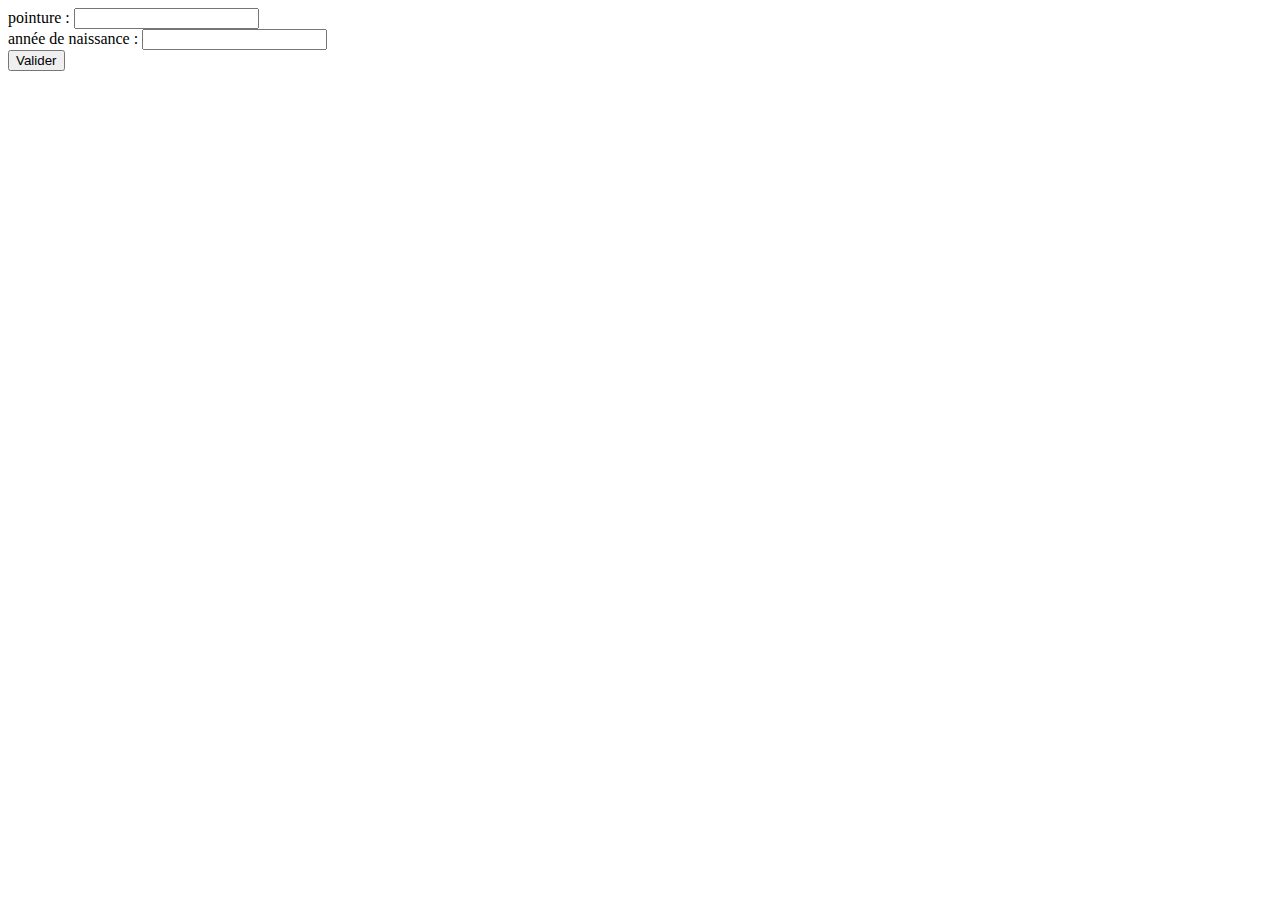
<file: partie1/exercice7/index.html>
<!DOCTYPE html>
<html lang="fr">
<head>
  <meta charset="utf-8">
  <title>exercice7</title>
</head>
<body>
  <form>
    <label for="firstNumber">pointure : </label><input type="number" id="firstNumber" name="firstNumber"/><br/>
    <label for="secondNumber">année de naissance : </label><input type="number" id="secondNumber" name="secondNumber"/><br/>
    <button  id="submit" name ="submit" onclick="multi()">Valider</button>
  </form>
  <script>
  function multi (){
    var firstNumber= document.getElementById('firstNumber').value;
    var secondNumber= document.getElementById('secondNumber').value;
    var result= 2*firstNumber;
    result+=5;
    result*=50;
    result= result-secondNumber;
    result+=1766;
    alert('result : '+result);
    if(isNaN(result)==true){
      alert('Erreur, ceci n est pas un nombre');
    } else {
      alert(' Voici le résultat '+ result);
    }
  }
</script>
</body>
</html>
</file>
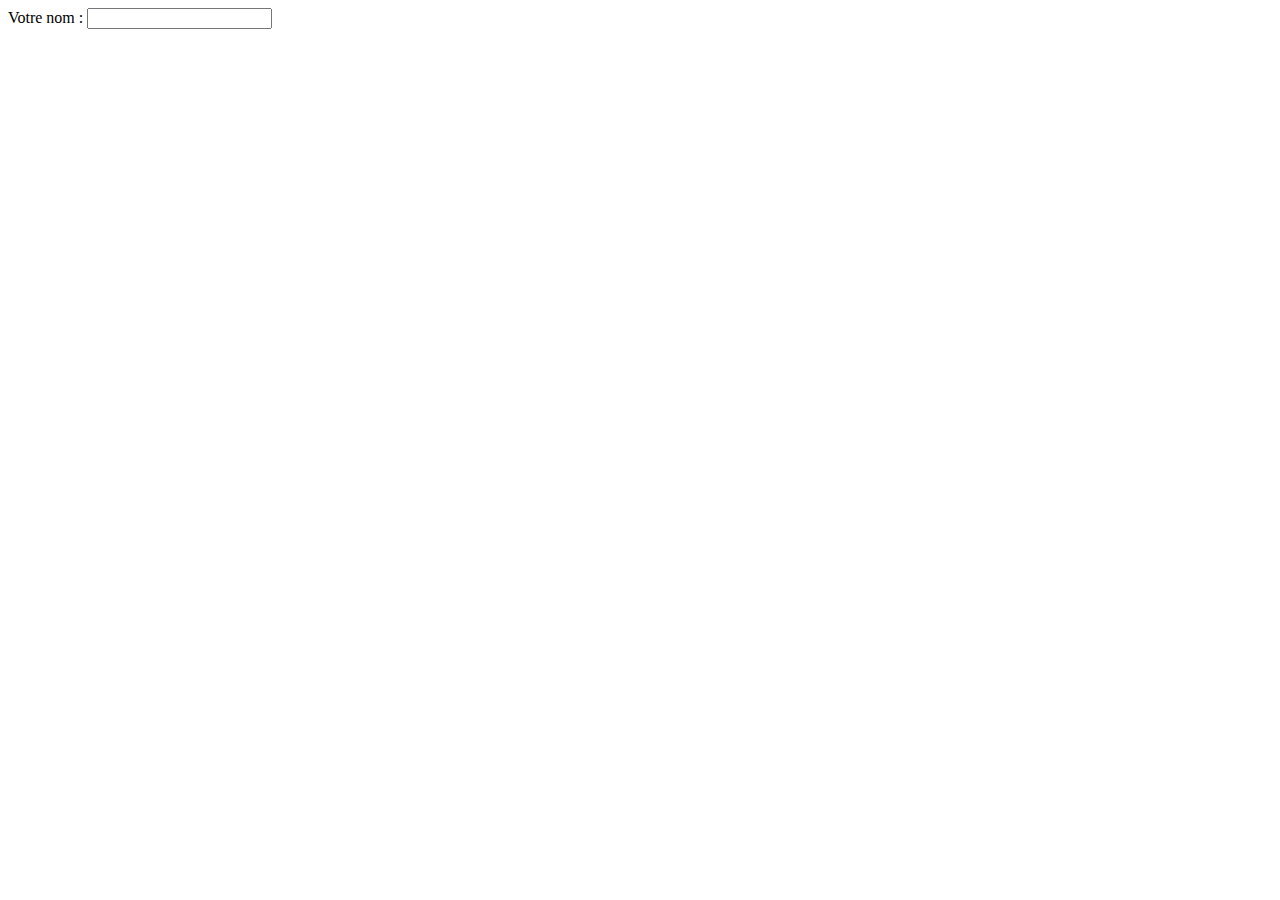
<file: partie2/exercice2/index.html>
<!DOCTYPE html>
<html>
<head>
  <meta charset="utf-8" />
  <title>Exercice 2</title>
</head>
<body>
  <form>
    <label for="lastname">Votre nom  : </label><input type="text" name="lastname" onblur="thanks()" id="lastname"/>
  </form>
  <script type="text/javascript" src="assets/js/exo2.js"></script>
</body>
</html>
</file>
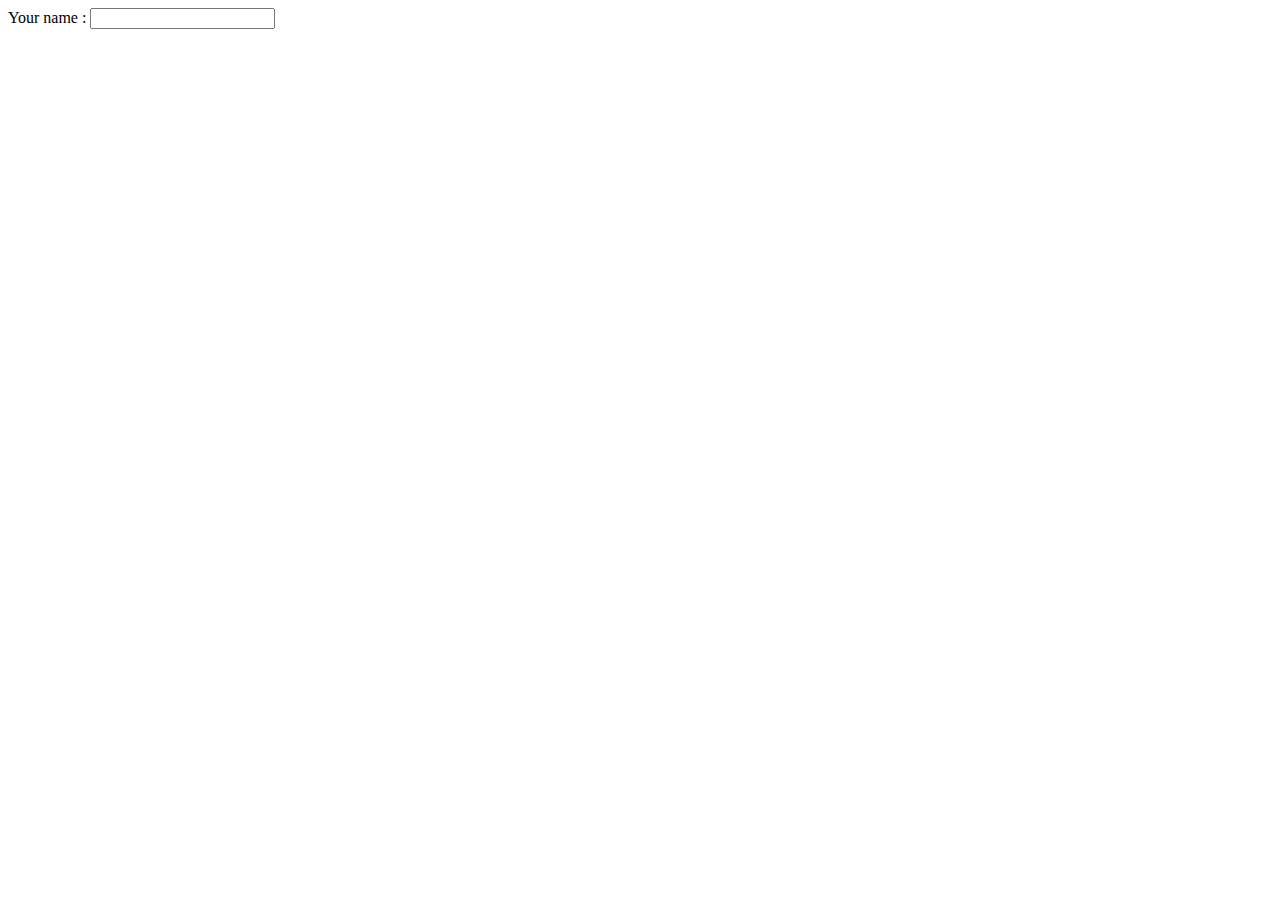
<file: partie2/exercice3/index.html>
<!DOCTYPE html>
<html>
<head>
  <meta charset="utf-8">
  <title>Exercice 3</title>
</head>
<body>
  <form>
    <label for="lastname">Your name  : </label><input type="text" name="lastName" onkeyup="field()" id="lastName" />
  </form>
  <script type="text/javascript" src="assets/js/exo3.js"></script>
</body>
</html>
</file>
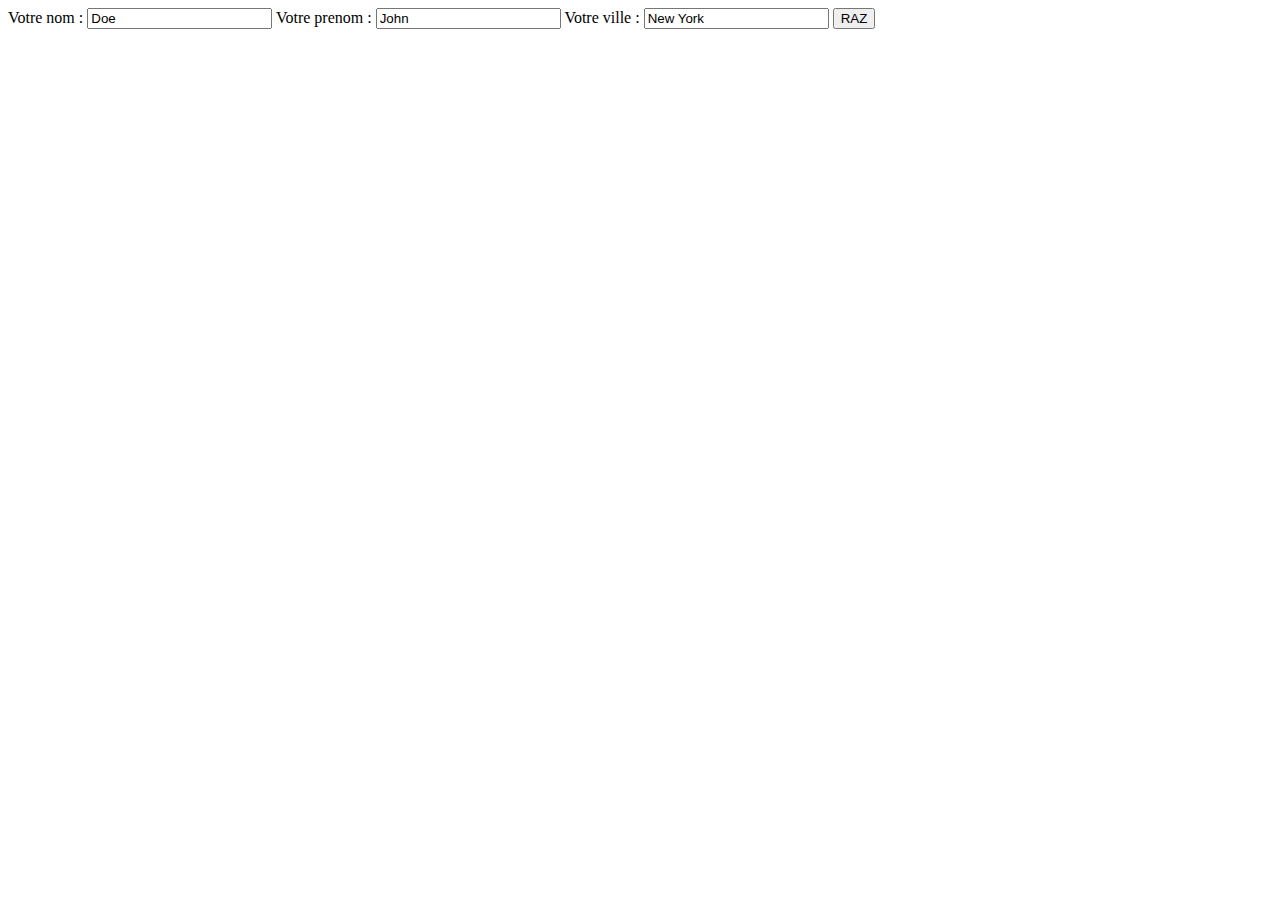
<file: partie2/exercice4/index.html>
<!DOCTYPE html>
<html>
<head>
  <meta charset="utf-8" />
  <title>Exercice 4</title>
</head>
<body>
  <form>
    <label for="lastname">Votre nom  : </label><input type="text" name="lastname" value="Doe" id="lastname" />
    <label for="firstname">Votre prenom  : </label><input type="text" name="firstname" value="John" id="firstname" />
    <label for="city">Votre ville  : </label><input type="text" name="city" value="New York" id="city" />
    <button type="button" name="button" onclick="fieldReset()" value="reset">RAZ</button>
  </form>
  <script type="text/javascript" src="assets/js/exo4.js"></script>
</body>
</html>
</file>
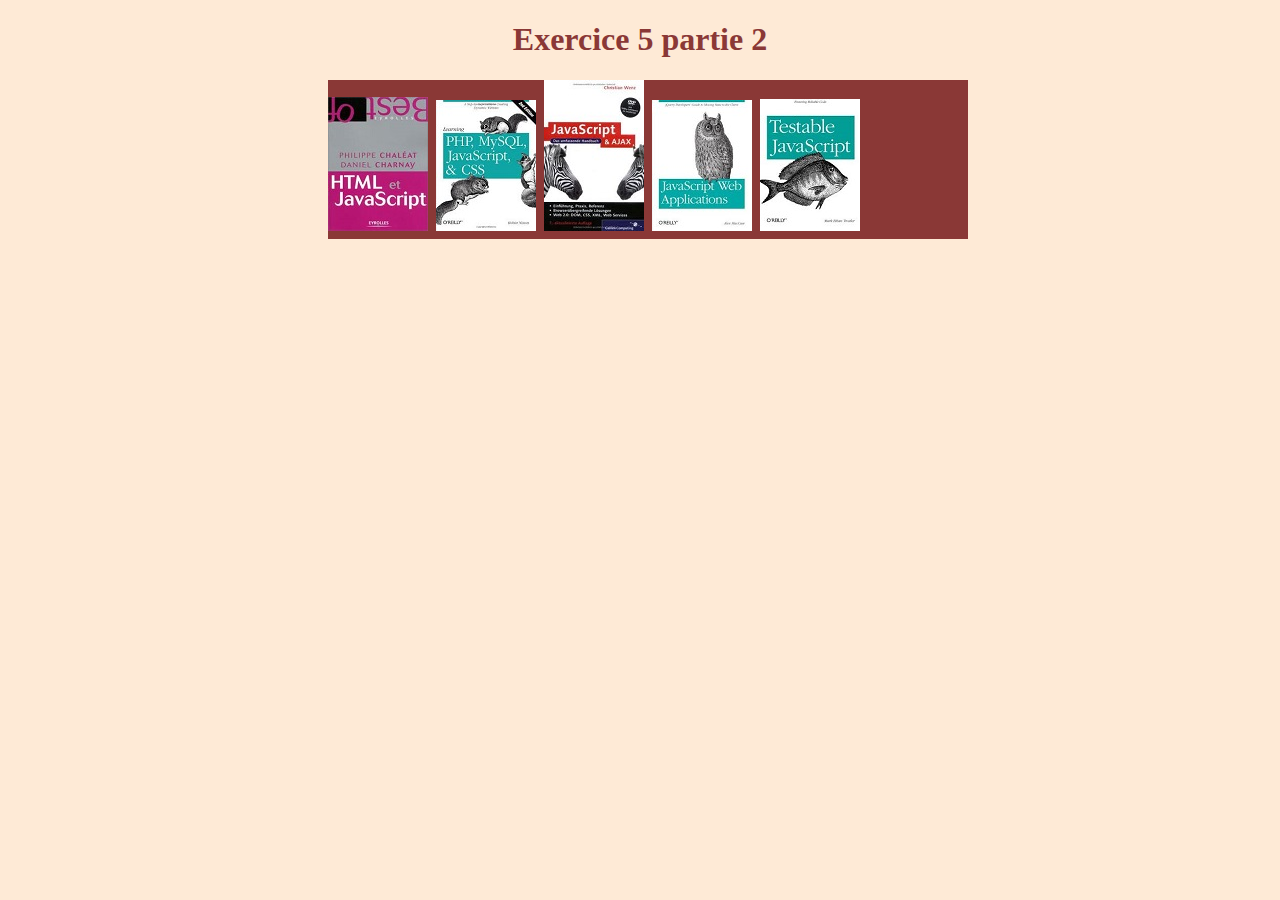
<file: partie2/exercice5/index.html>
<!DOCTYPE html>
<html>
  <head>
    <meta charset="utf-8">
    <title>Exercice 5</title>
    <link rel="stylesheet" href="assets/css/exo5.css">
  </head>
  <body>
    <div class="container-fluid">
      <h1 class="bigTitle"> Exercice 5 partie 2<h1>
      <div  class="colorMe">
      <img src="assets/img/image1.jpg" onmouseover="theFunct(id)" id="image1" />
      <img src="assets/img/image2.jpg" onmouseover="theFunct(id)" id="image2" />
      <img src="assets/img/image3.jpg" onmouseover="theFunct(id)" id="image3" />
      <img src="assets/img/image4.jpg" onmouseover="theFunct(id)" id="image4" />
      <img src="assets/img/image5.jpg" onmouseover="theFunct(id)" id="image5" />
    </div>
    </div>
    <script type="text/javascript" src="assets/js/exo5.js"></script>
  </body>
</html>
</file>
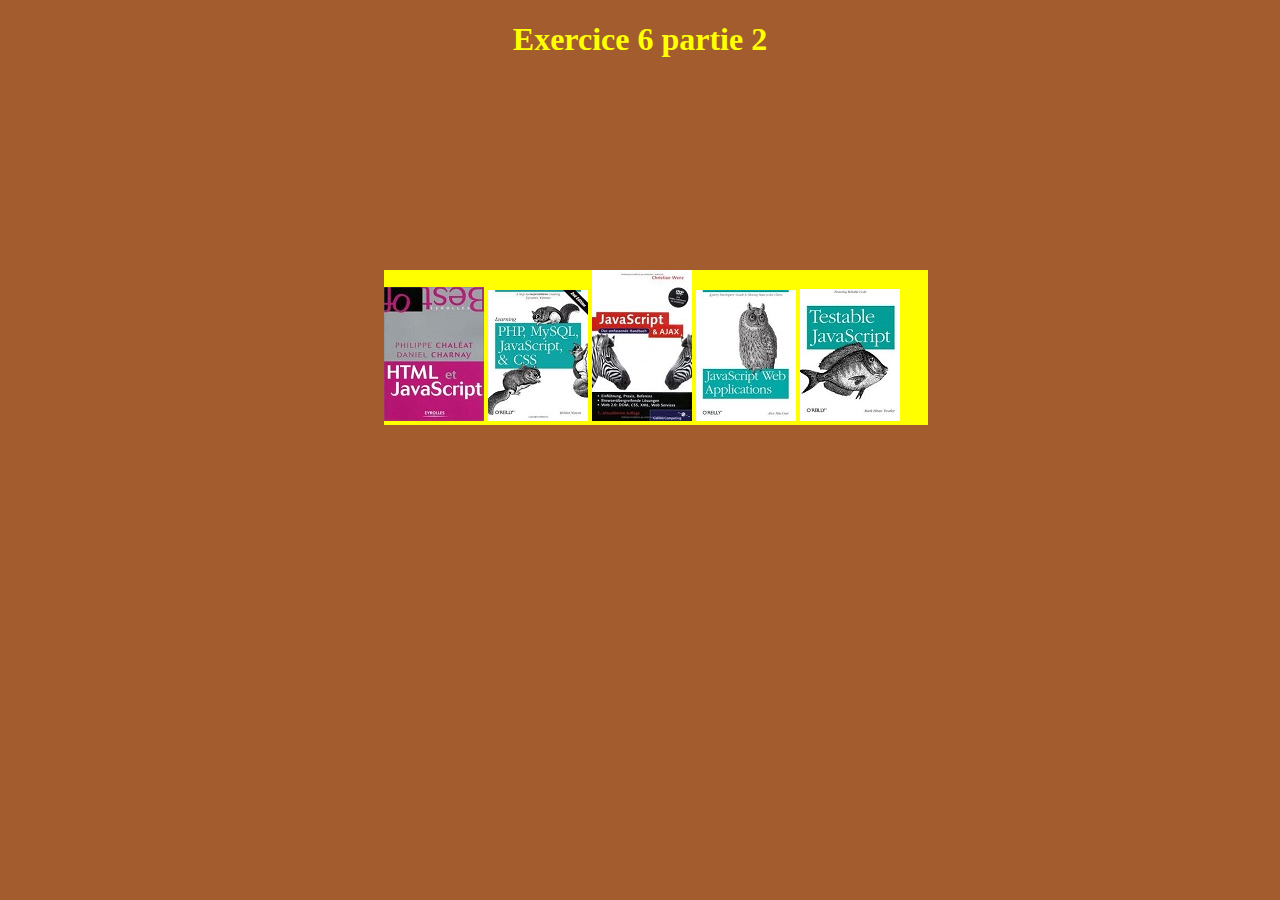
<file: partie2/exercice6/index.html>
<!DOCTYPE html>
<html>
  <head>
    <meta charset="utf-8">
    <title>Exercice 6</title>
    <link rel="stylesheet" href="assets/css/exo6.css">
  </head>
  <body>
    <div class="container">
      <h1 class="title"> Exercice 6 partie 2 </h1>
      <div class="colorMe">
      <img src="assets/img/image1.jpg" onmouseover="theFunct1(id)" onmouseout="theFunct2(id)" id="image1" />
      <img src="assets/img/image2.jpg" onmouseover="theFunct1(id)" onmouseout="theFunct2(id)" id="image2" />
      <img src="assets/img/image3.jpg" onmouseover="theFunct1(id)" onmouseout="theFunct2(id)" id="image3" />
      <img src="assets/img/image4.jpg" onmouseover="theFunct1(id)" onmouseout="theFunct2(id)" id="image4" />
      <img src="assets/img/image5.jpg" onmouseover="theFunct1(id)" onmouseout="theFunct2(id)" id="image5" />
    </div>
    </div>
    <script type="text/javascript" src="assets/js/exo6.js"></script>
  </body>
</html>
</file>
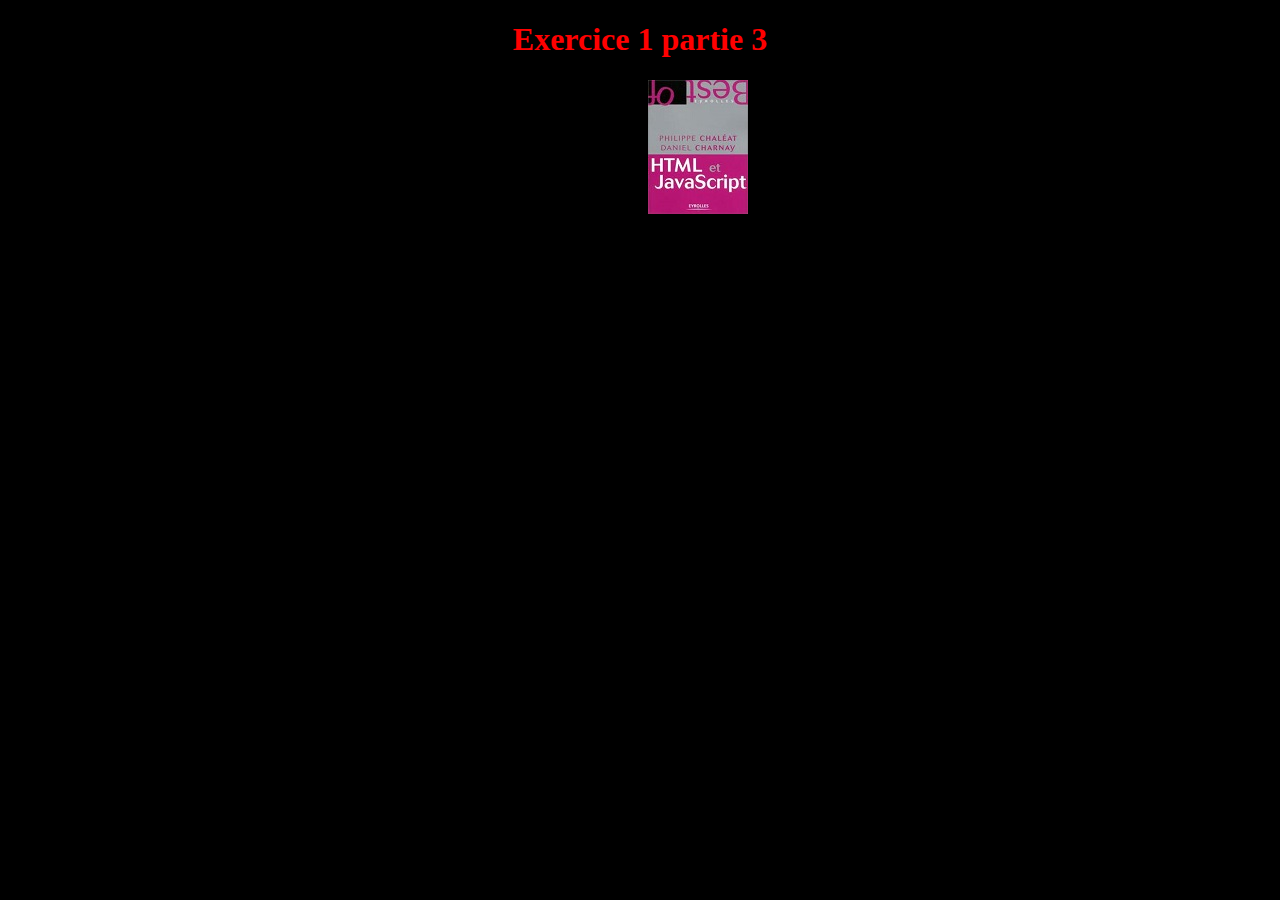
<file: partie3/exercice1/index.html>
<!DOCTYPE html>
<html lang=fr>
<head>
  <meta charset="utf-8">
  <title>Exercice 1 partie 3</title>
  <link rel="stylesheet" href="assets/css/exo1.css">
</head>
<body>
  <h1 class="myTitle">Exercice 1 partie 3</h1>
  <div class="centerBlock">
    <img id="image1" onmouseover="bordure()" onmouseout="nonBordure()" src="assets/img/image1.jpg"/>
  </div>
  <script type="text/javascript" src="assets/js/exo1.js"></script>
</body>
</html>
</file>
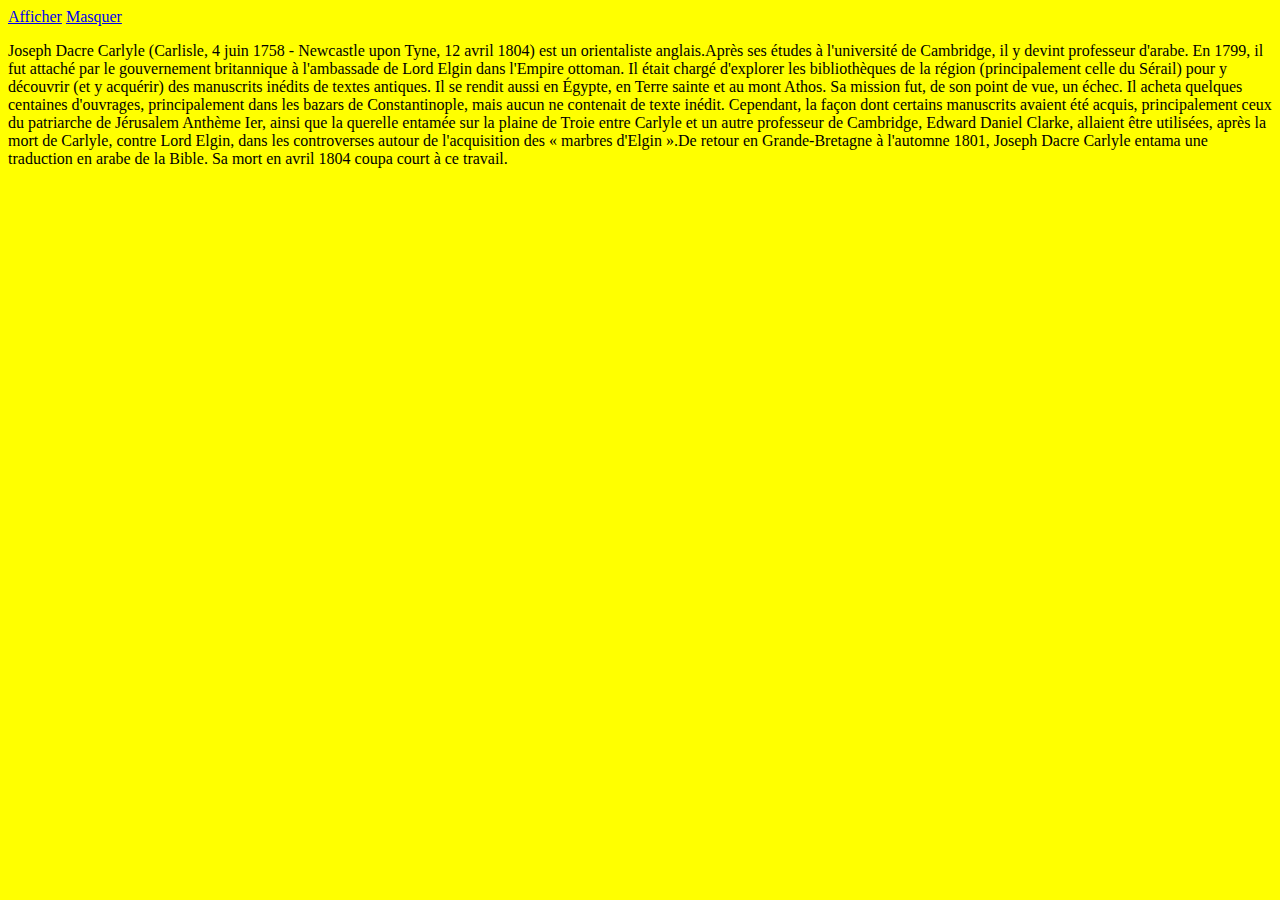
<file: partie3/exercice2/index.html>
<!DOCTYPE html>
<html lang="fr">
<head>
  <meta charset="utf-8">
  <title>Exercice 2 partie 3</title>
  <link rel="stylesheet" href="assets/css/exo2.css">
</head>
<body>
<a href="#" onclick="visible()">Afficher</a>
<a href="#" onclick="hide()">Masquer</a>
  <div id="text">
    <p>
      Joseph Dacre Carlyle (Carlisle, 4 juin 1758 - Newcastle upon Tyne, 12 avril 1804) est un orientaliste anglais.Après ses études à l'université de Cambridge, il y devint professeur d'arabe. En 1799, il fut attaché par le gouvernement britannique à l'ambassade de Lord Elgin dans l'Empire ottoman. Il était chargé d'explorer les bibliothèques de la région (principalement celle du Sérail) pour y découvrir (et y acquérir) des manuscrits inédits de textes antiques. Il se rendit aussi en Égypte, en Terre sainte et au mont Athos. Sa mission fut, de son point de vue, un échec. Il acheta quelques centaines d'ouvrages, principalement dans les bazars de Constantinople, mais aucun ne contenait de texte inédit. Cependant, la façon dont certains manuscrits avaient été acquis, principalement ceux du patriarche de Jérusalem Anthème Ier, ainsi que la querelle entamée sur la plaine de Troie entre Carlyle et un autre professeur de Cambridge, Edward Daniel Clarke, allaient être utilisées, après la mort de Carlyle, contre Lord Elgin, dans les controverses autour de l'acquisition des « marbres d'Elgin ».De retour en Grande-Bretagne à l'automne 1801, Joseph Dacre Carlyle entama une traduction en arabe de la Bible. Sa mort en avril 1804 coupa court à ce travail.
    </p>
  </div>
</body>
<script type="text/javascript" src="assets/js/exo2.js"></script>
</html>
</file>
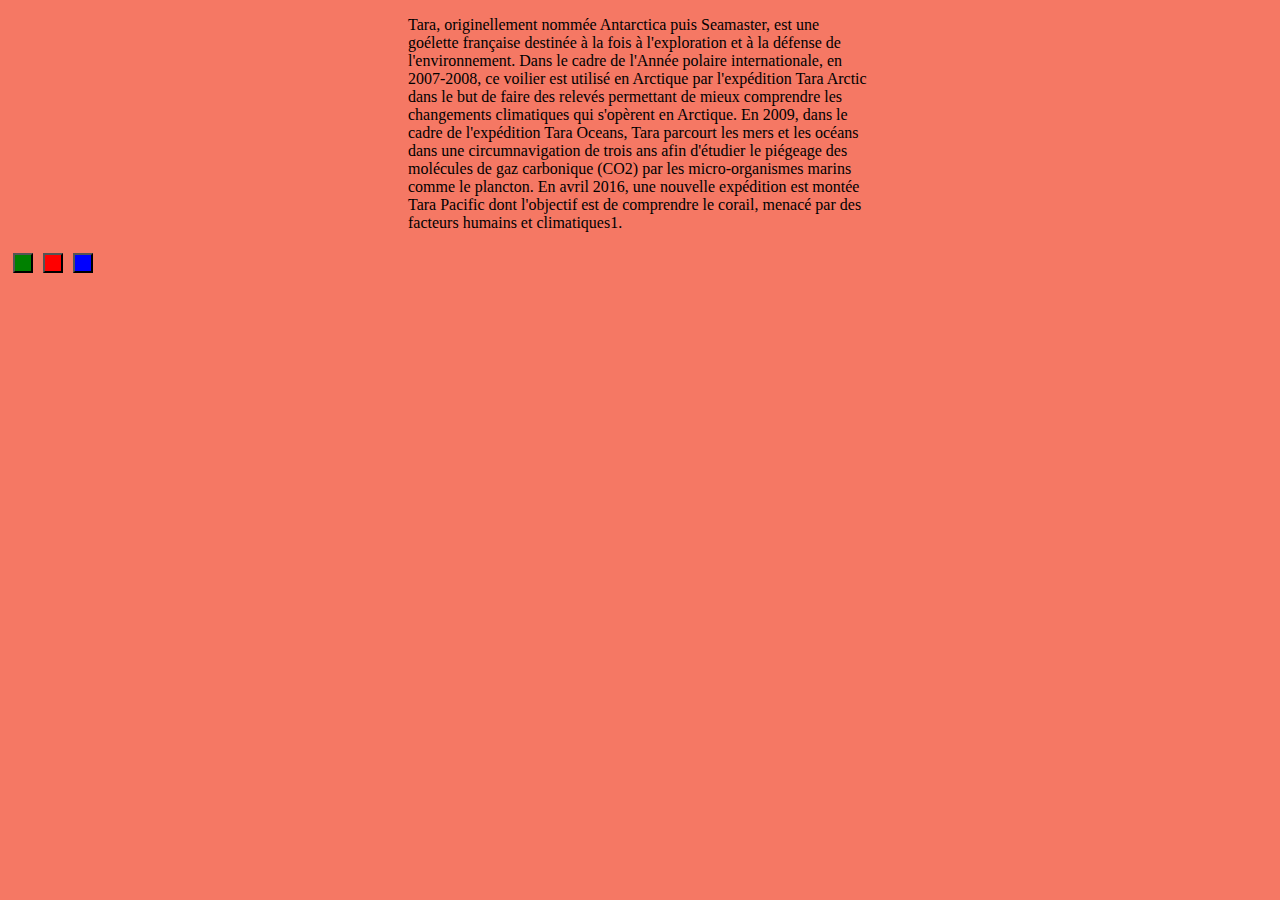
<file: partie3/exercice3/index.html>
<!DOCTYPE html>
<html lang="fr">
<head>
  <meta charset="utf-8">
  <title>Exercice 3</title>
  <link rel="stylesheet" href="assets/css/exo3.css"/>
</head>
<body>
  <div id="text">
    <p>
      Tara, originellement nommée Antarctica puis Seamaster, est une goélette française destinée à la fois à l'exploration et à la défense de l'environnement. Dans le cadre de l'Année polaire internationale, en 2007-2008, ce voilier est utilisé en Arctique par l'expédition Tara Arctic dans le but de faire des relevés permettant de mieux comprendre les changements climatiques qui s'opèrent en Arctique. En 2009, dans le cadre de l'expédition Tara Oceans, Tara parcourt les mers et les océans dans une circumnavigation de trois ans afin d'étudier le piégeage des molécules de gaz carbonique (CO2) par les micro-organismes marins comme le plancton. En avril 2016, une nouvelle expédition est montée Tara Pacific dont l'objectif est de comprendre le corail, menacé par des facteurs humains et climatiques1.
    </p>
  </div>
  <div>
  <button type="button" onclick="changeColor('green')" class="color green" ></button>
  <button type="button" onclick="changeColor('red')" class="color red" ></button>
  <button type="button" onclick="changeColor('blue')" class="color blue" ></button>
</div>
<script type="text/javascript" src="assets/js/exo3.js"></script>
</body>
</html>
</file>
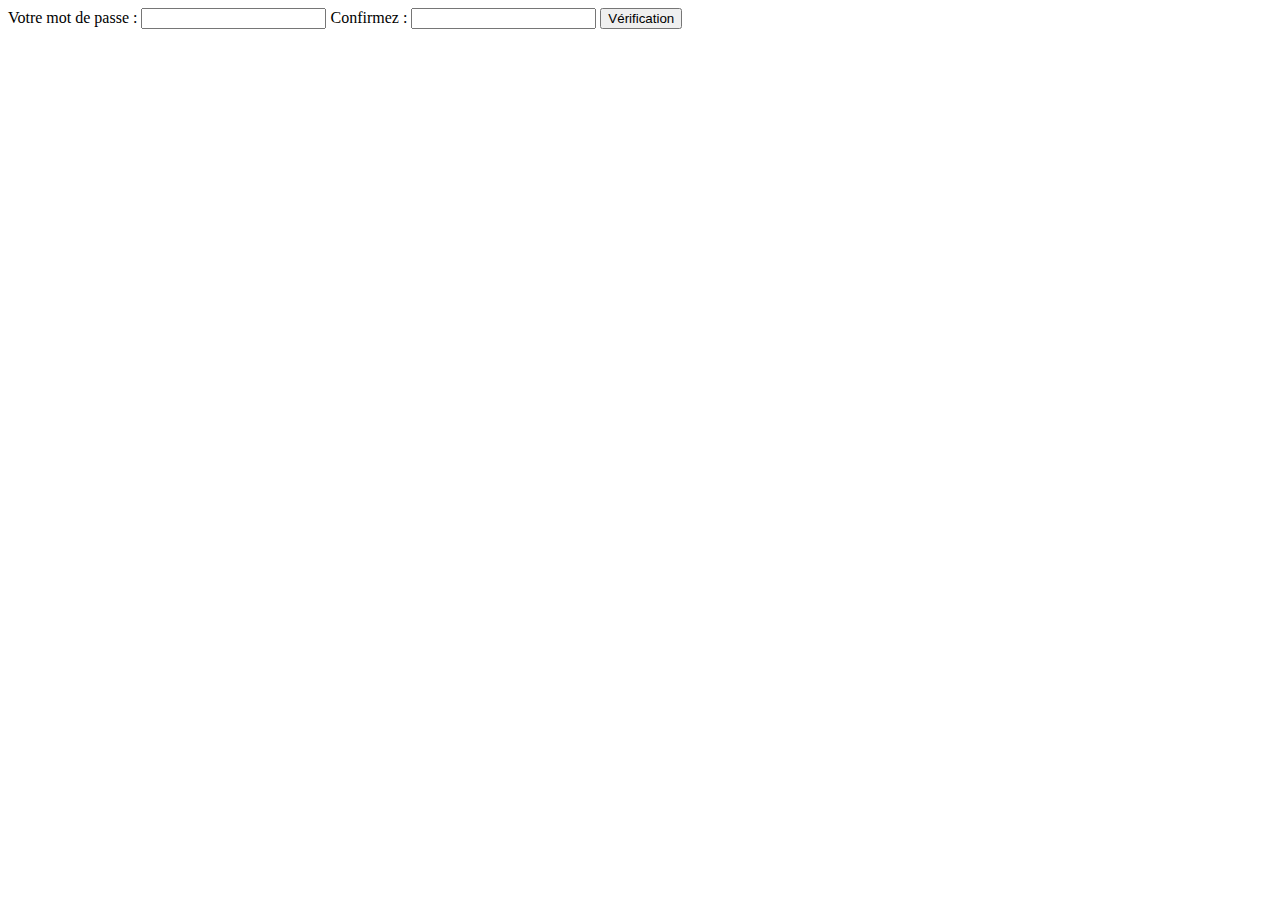
<file: partie3/exercice4/index.html>
<!DOCTYPE html>
<html lang="fr">
<head>
  <meta charset="utf-8">
  <title>Exercice 4</title>
</head>
<body>
  <form>
    <label for="password">Votre mot de passe : </label><input type="text" name="password" id="password" />
    <label for="confirmPassword">Confirmez : </label><input type="text" name="confirmPassword" id="confirmPassword" />
    <button type="button" name="button" onclick="checkPass()">Vérification</button>
  </form>
  <script type="text/javascript" src="assets/js/exo4.js"></script>
</body>
</html>
</file>
<file: partie2/exercice5/assets/css/exo5.css>
.colorMe {
background-color: #8a3836;
margin-left: 10em;
margin-right: 10em;
width: 20em;
}
body {
background-color: #feead6;
}
.bigTitle {
text-align: center;
color: #8a3836;
}
</file>
<file: partie2/exercice6/assets/css/exo6.css>
.colorMe {
  background-color: yellow;
  margin-left: auto;
   margin-right: auto;
   width: 34em;
   position: absolute;
   top: 30%; left: 30%;
}
body {
background-color: #a25c2e;
}
.title {
  text-align: center;
  color: yellow;
}
</file>
<file: partie3/exercice1/assets/css/exo1.css>
body {
background-color: black;
}
.myTitle {
color: red;
text-align: center;
}
.centerBlock {
margin-left: 40em;
margin-right: 40em;
}
</file>
<file: partie3/exercice2/assets/css/exo2.css>
body {
background-color: yellow;
}
</file>
<file: partie3/exercice3/assets/css/exo3.css>
.color{
  float: left;
  width: 20px;
  height: 20px;
  margin : 5px;
}
.green{
  background-color: green;
}
.red{
    background-color: red;
}
.blue{
    background-color: blue;
}
body {
background-color: #f57864;
}
#text {
margin-left: 25em;
margin-right: 25em;
}
</file>
